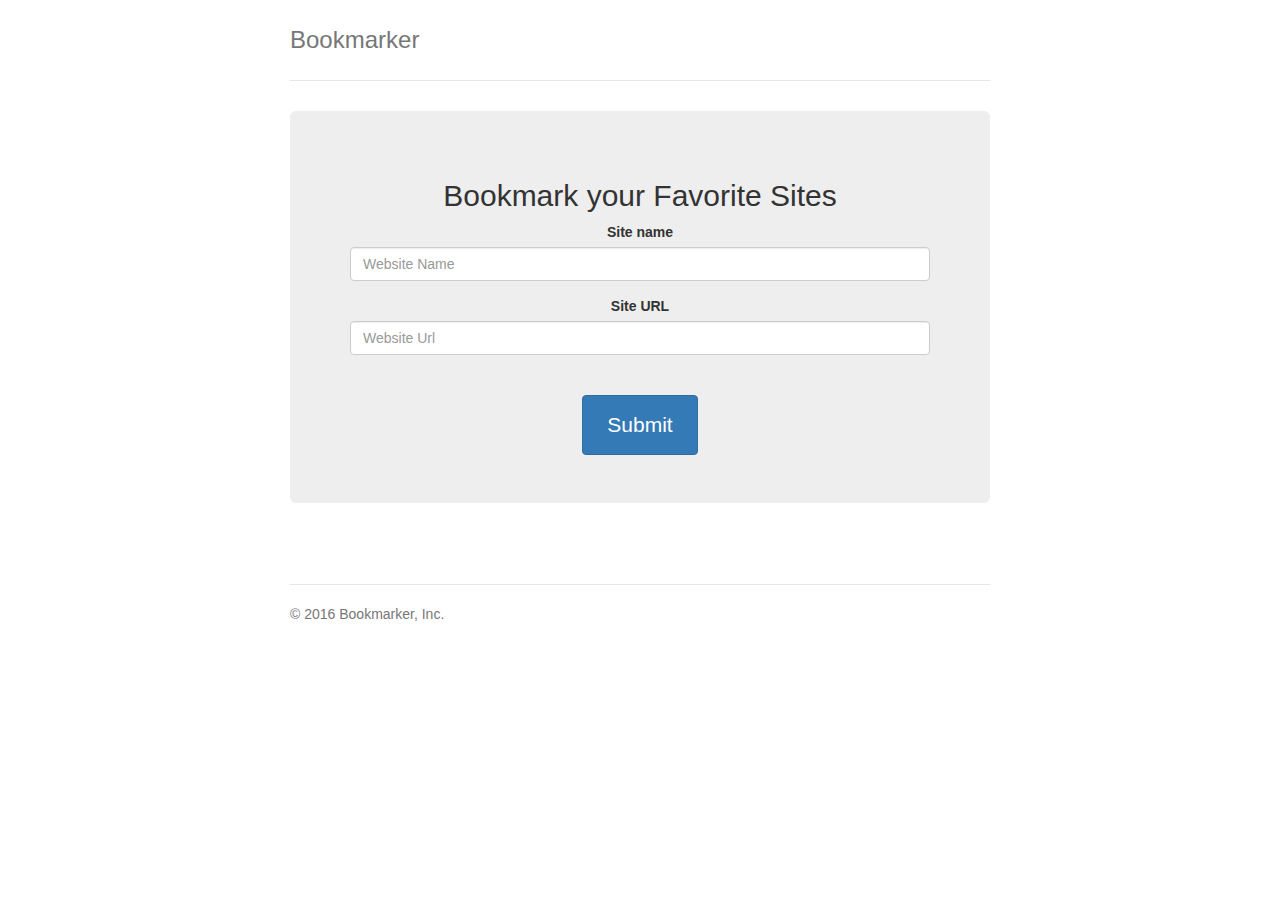
<file: Bookmarker/index.html>
<!DOCTYPE html>
<html lang="en">
  <head>
    <meta charset="utf-8">
    <meta http-equiv="X-UA-Compatible" content="IE=edge">
    <meta name="viewport" content="width=device-width, initial-scale=1">

    <title> Site Bookmarker</title>

    <!-- Bootstrap core CSS -->
    <link href="css/bootstrap.min.css" rel="stylesheet">
    <link href="css/style.css" rel="stylesheet">
    
  </head>

  <body onload="fetchBookmarks()">

    <div class="container">
      <div class="header clearfix">
        <nav>
          
        </nav>
        <h3 class="text-muted">Bookmarker</h3>
      </div>

      <div class="jumbotron">
        <h2>Bookmark your Favorite Sites</h2>
        <form id="myForm">
           <div class="form-group">
               <label >Site name</label>
               <input type="text" class="form-control" id="siteName" placeholder="Website Name">
           </div>
           <div class="from-group">  
               <label >Site URL</label>
               <input type="text" class="form-control" id="siteUrl" placeholder="Website Url"> 
            </div> 
            <br><br>
            <button type="submit" class="btn btn-primary">Submit</button>
            

        </form>
        </div>

      <div class="row marketing">
        <div class="col-lg-12">
            <div id="bookmarksResults"></div>
        </div>
      </div>

      <footer class="footer">
        <p>&copy; 2016 Bookmarker, Inc.</p>
      </footer>

    </div> <!-- /container -->
    <script
    src="https://code.jquery.com/jquery-3.2.1.js"
    integrity="sha256-DZAnKJ/6XZ9si04Hgrsxu/8s717jcIzLy3oi35EouyE="
    crossorigin="anonymous"></script>
    <script src="js/bootstrap.min.js"></script>
    <script src="js/main.js"></script>
  </body>
</html>

<div  ></div>
</file>
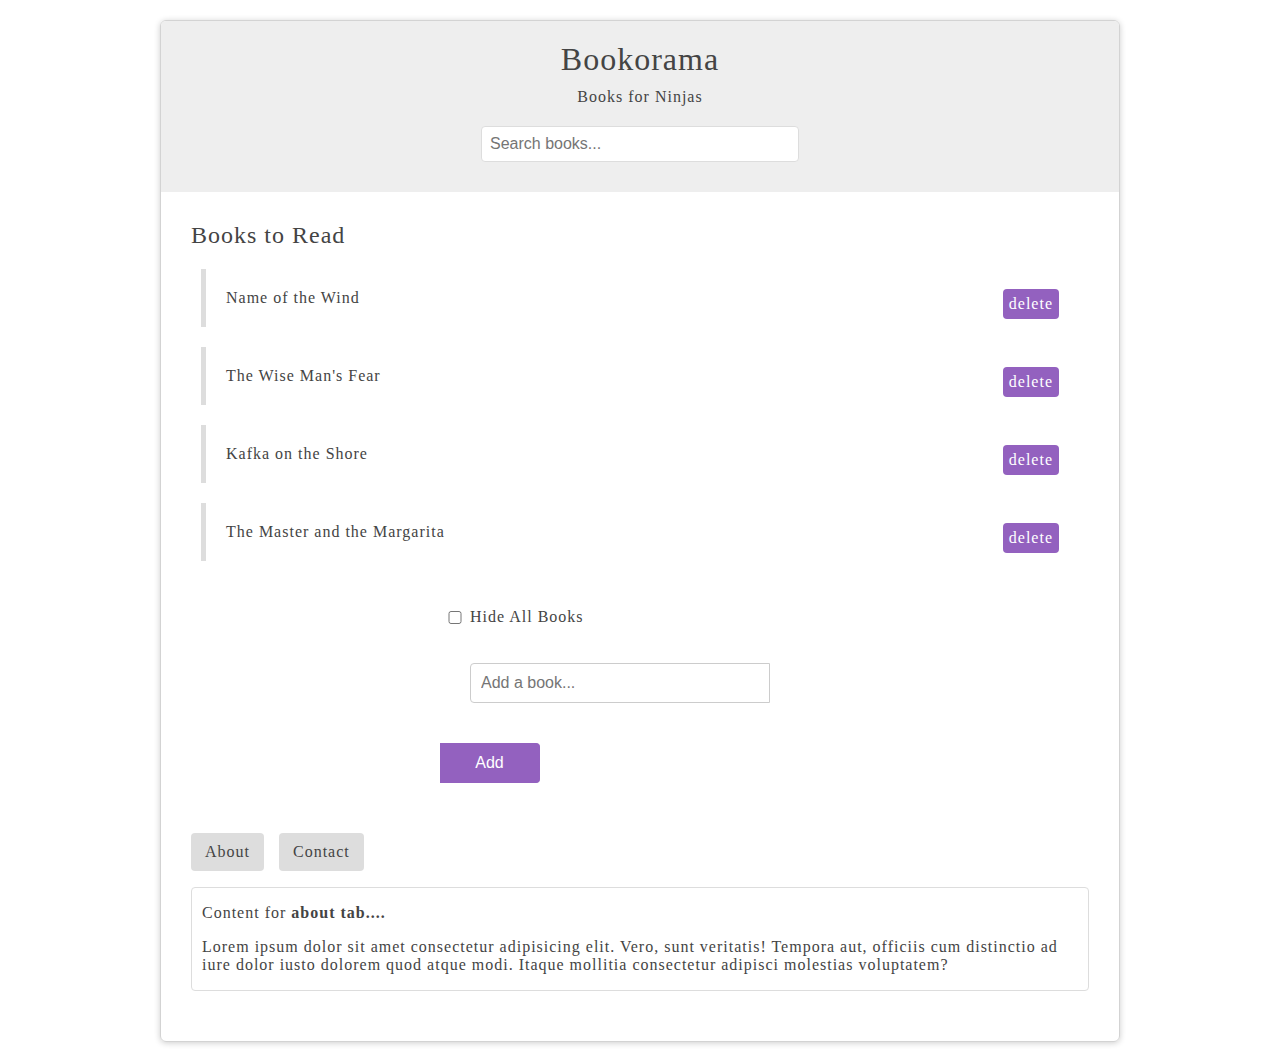
<file: dom-practice/index.html>
<!DOCTYPE html>
<html>
  <head>
    <meta charset="utf-8">
    <link href="styles.css" rel="stylesheet" />
    <title>JavaScript DOM Tutorials</title>
  </head>
  <body>
  	<div id="wrapper">
	    <header>
	    	<div id="page-banner">
	    		<h1 class="title">Bookorama</h1>
          <p>Books for Ninjas</p>
          <a href="https:thenetninja"></a>
          <form id="search-books">
            <input type="text" placeholder="Search books..." />
          </form>
	    	</div>
	    </header>
	    <div id="book-list">
	    	<h2 class="title">Books to Read</h2>
	    	<ul>
	    		<li>
	    			<span class="name">Name of the Wind</span>
	    			<span class="delete">delete</span>
	    		</li>
	    		<li>
	    			<span class="name">The Wise Man's Fear</span>
	    			<span class="delete">delete</span>
	    		</li>
	    		<li>
	    			<span class="name">Kafka on the Shore</span>
	    			<span class="delete">delete</span>
	    		</li>
	    		<li>
	    			<span class="name">The Master and the Margarita</span>
	    			<span class="delete">delete</span>
	    		</li>
	    	</ul>
	    </div>
	    <form id="add-book">
        <input type="checkbox" id="hide">
        <label for="hide">Hide All Books</label>
	    	<input type="text" placeholder="Add a book..." />
	    	<button>Add</button>
	    </form>
      <div id="tabbed-content">
        <ul class="tabs">
          <li data-target="#about" class="active">About</li>
          <li data-target="#contact">Contact</li>
        </ul>
        <div class="panel active" id="about">
          <p>Content for<b> about tab....</b></p>
          <p>Lorem ipsum dolor sit amet consectetur adipisicing elit. Vero, sunt veritatis! Tempora aut, officiis cum distinctio ad iure dolor iusto dolorem quod atque modi. Itaque mollitia consectetur adipisci molestias voluptatem?</p>
        </div>
        <div class="panel" id="contact">
            <p>Content for <b>contact tab....</b></p>
            <p>Lorem ipsum dolor sit amet consectetur adipisicing elit. Vero, sunt veritatis! Tempora aut, officiis cum distinctio ad iure dolor iusto dolorem quod atque modi. Itaque mollitia consectetur adipisci molestias voluptatem?</p>
        </div>
      </div><!--end tabbed content -->
    </div><!--end wrapper -->
    <script src="app.js"></script>
  </body>
</html>
</file>
<file: Bookmarker/css/style.css>
/* Space out content a bit */
body {
    padding-top: 20px;
    padding-bottom: 20px;
  }
  
  /* Everything but the jumbotron gets side spacing for mobile first views */
  .header,
  .marketing,
  .footer {
    padding-right: 15px;
    padding-left: 15px;
  }
  
  /* Custom page header */
  .header {
    padding-bottom: 20px;
    border-bottom: 1px solid #e5e5e5;
  }
  /* Make the masthead heading the same height as the navigation */
  .header h3 {
    margin-top: 0;
    margin-bottom: 0;
    line-height: 40px;
  }
  
  /* Custom page footer */
  .footer {
    padding-top: 19px;
    color: #777;
    border-top: 1px solid #e5e5e5;
  }
  
  /* Customize container */
  @media (min-width: 768px) {
    .container {
      max-width: 730px;
    }
  }
  .container-narrow > hr {
    margin: 30px 0;
  }
  
  /* Main marketing message and sign up button */
  .jumbotron {
    text-align: center;
    border-bottom: 1px solid #e5e5e5;
  }
  .jumbotron .btn {
    padding: 14px 24px;
    font-size: 21px;
  }
  
  /* Supporting marketing content */
  .marketing {
    margin: 40px 0;
  }
  .marketing p + h4 {
    margin-top: 28px;
  }
  
  /* Responsive: Portrait tablets and up */
  @media screen and (min-width: 768px) {
    /* Remove the padding we set earlier */
    .header,
    .marketing,
    .footer {
      padding-right: 0;
      padding-left: 0;
    }
    /* Space out the masthead */
    .header {
      margin-bottom: 30px;
    }
    /* Remove the bottom border on the jumbotron for visual effect */
    .jumbotron {
      border-bottom: 0;
    }
  }
</file>
<file: dom-practice/styles.css>
body{
    font-family: Tahoma;
    color: #444;
    letter-spacing: 1px;
}

h1, h2{
    font-weight: normal;
}

#wrapper{
    width: 90%;
    max-width: 960px;
    margin: 20px auto;
    border-radius: 6px;
    box-shadow: 0px 1px 6px rgba(0,0,0,0.2);
    box-sizing: border-box;
    padding: 0 0 20px;
    overflow: hidden;
    border: 1px solid lightgray;
}

#page-banner{
    background: #eee ;
    padding: 10px 0;

}

#page-banner h1, #page-banner p{
    width: 100%;
    text-align: center;
    margin: 10px 0;
}

#page-banner input{
    width: 90%;
    max-width: 300px;
    margin: 20px auto;
    display: block;
    padding: 8px;
    border: 1px solid #ddd;
    border-radius: 4px;
    font-size: 16px;
    color: #444;
}

#book-list, #add-book, #tabbed-content{
    margin: 30px;
}

#book-list ul, #tabbed-content ul{
    list-style-type: none;
    padding: 0;
}

#book-list li{
    padding: 20px;
    border-left: 5px solid #ddd;
    margin: 20px 10px;
}

#book-list li:hover{
    border-color: #9361bf;
}

.delete{
    float: right;
    background: #9361bf;
    padding: 6px;
    border-radius: 4px;
    cursor: pointer;
    color: white;
}

.delete:hover{
    background: #333;
}

#add-book{
    width: 400px;
    margin: 0 auto;
}

#add-book input{
    display: block;
    margin: 20px 0;
    padding: 10px;
    border: 1px solid #ccc;
    font-size: 16px;
    border-radius: 4px 0 0 4px;
    box-sizing: border-box;
    width: 300px;
    float: left;
}

#add-book button{
    border: 1px solid #9361bf;
    background: #9361bf;
    padding: 10px 20px;
    font-size: 16px;
    display: inline-block;
    margin: 0;
    border-radius: 0 4px 4px 0;
    cursor: pointer;
    width: 100px;
    float: left;
    margin: 20px 0;
    border-left: 0;
    color: white;
}

#add-book:after{
    content: '';
    display: block;
    clear: both;
}
#add-book #hide{
    width: 30px;
}
#add-book label{
    line-height: 52px;
}


#tabbed-content li{
  display: inline-block;
  padding: 10px 14px;
  background: #ddd;
  border-radius: 4px;
  cursor: pointer;
  margin-right: 10px;
}

#tabbed-content .panel{
  display: none;
  border: 1px solid #ddd;
  padding: 0 10px;
  border-radius: 4px;
}

#tabbed-content .panel.active{
  display: block;
}
</file>
